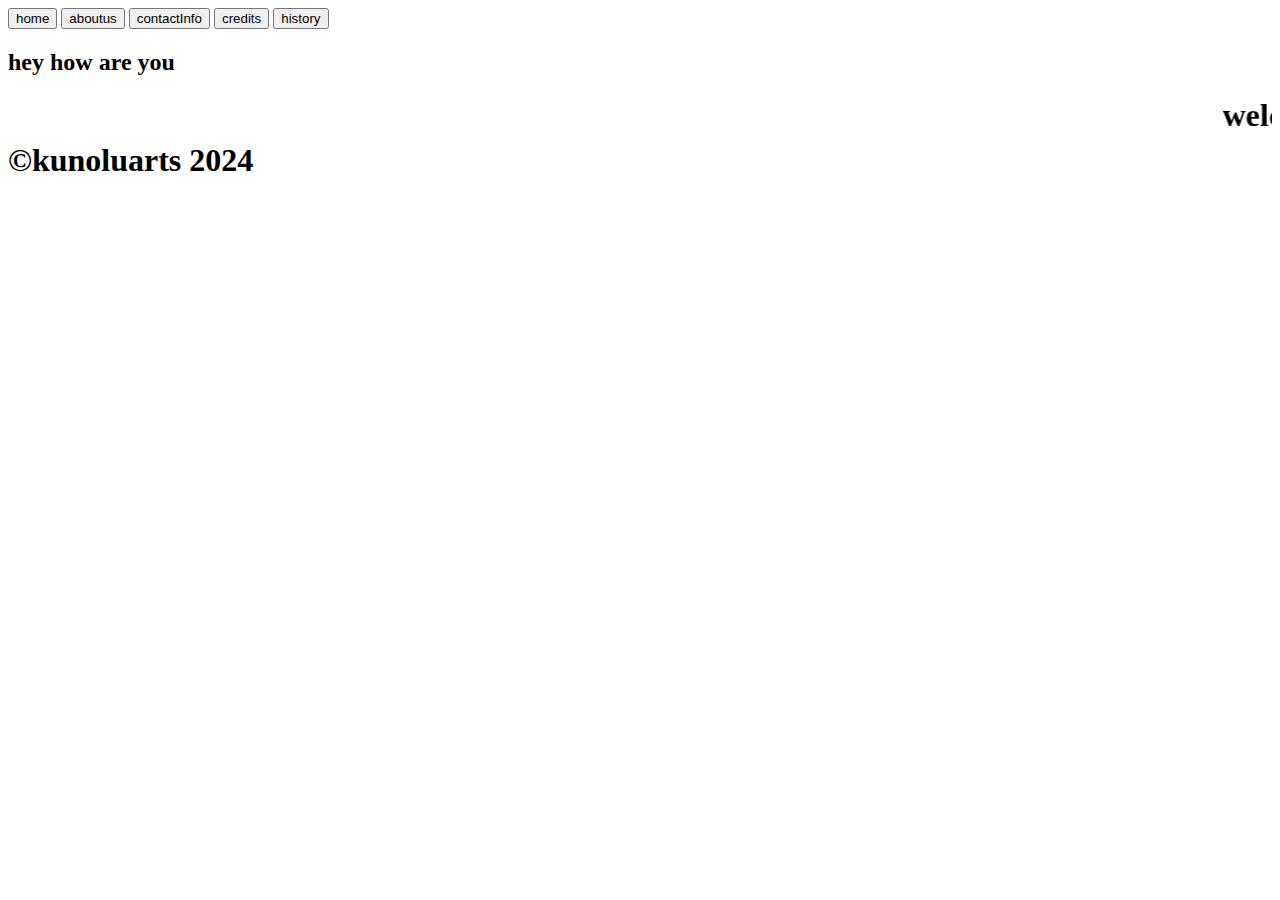
<file: www.kaya.com/index.html>
<!doctype html>

<head>
    <link rel="stylesheet" TYPE="text/css" href="C:\Users\TABO KUNOLU\Desktop\www.kaya.com\index.css">
</head>

<title> www.kunoluarts.com
</title>

<body>

    <div class="container">
        <a href="first page.html"><button class="home">home</button></a>
        <a href="aboutus.html"><button class="au">aboutus</button></a>
        <a href="contact.html"><button class="ci">contactInfo</button></a>
        <a href="credits.html"><button class="credit">credits</button></a>
        <a href="history.html"><button class="his">history</button></a>
    </div>
    <div class="main">
        <div class="navbar">
            <div class="icon">
                <h2 class="logo">hey how are you
                </h2>

            </div>
        </div>
    </div>


    <h1>
        <marquee>welcome to KUNOLU ARTS </h1>
    </marquee>
    <div class="logo">
        <footer>
            &copy;kunoluarts 2024
        </footer>
    </div>
</body>

</html>
</file>
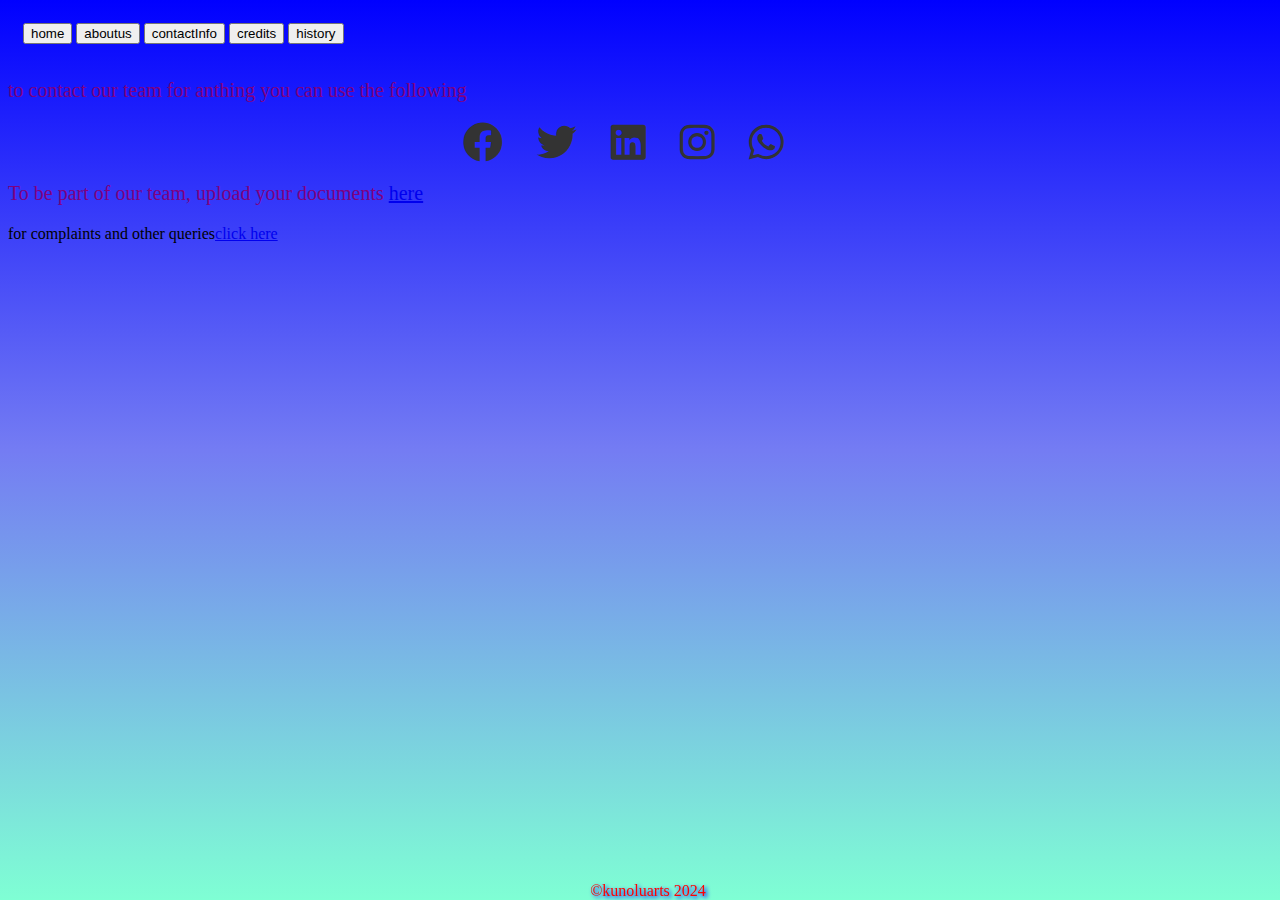
<file: www.kaya.com/contact.html>
<!DOCTYPE html>
<html>

<head>
    <meta charset="UTF-8">
    <title>www.kunoluarts.com/contact</title>
    <meta name="viewport" content="width=device-width, initial-scale=1.0">
    <link rel="stylesheet" TYPE="text/css" href='ci {.css'>
    <script src="https://kit.awesome.com/2c1a998ce.js" crossorigin="anonymous"></script>
    <link href="https://cdnjs.cloudflare.com/ajax/libs/font-awesome/6.0.0-beta3/css/all.min.css" rel="stylesheet">
</head>

<body>
    <div class="container">
        <a href="first page.html"><button class="home">home</button></a>
        <a href="aboutus.html"><button class="au">aboutus</button></a>
        <a href="contact.html"><button class="ci">contactInfo</button></a>
        <a href="credits.html"><button class="credit">credits</button></a>
        <a href="history.html"><button class="his">history</button></a>
    </div>
    </br>
    <p>to contact our team for anthing you can use the following </p>


    <div class="social">
        <a href="https://www.facebook.com/profile.php?id=100093259244962" target="_blank"><i class="fa-brands fa-facebook"></i></a>
        <i class="fa-brands fa-twitter"></i>
        <i class="fa-brands fa-linkedin"></i>
        <i class="fa-brands fa-instagram"></i>
        <i class="fa-brands fa-whatsapp"></i>
        <i class="fa-brands fa-gmail"></i>
    </div>
    <p>To be part of our team, upload your documents <a href="upload.html">here</a></p>
    for complaints and other queries<a href="C:\Users\TABO KUNOLU\Desktop\www.demo.com\new 2.html">click here</a>


</body>
<div class="logo">
    <footer>
        &copy;kunoluarts 2024
    </footer>
</div>

</html>
</file>
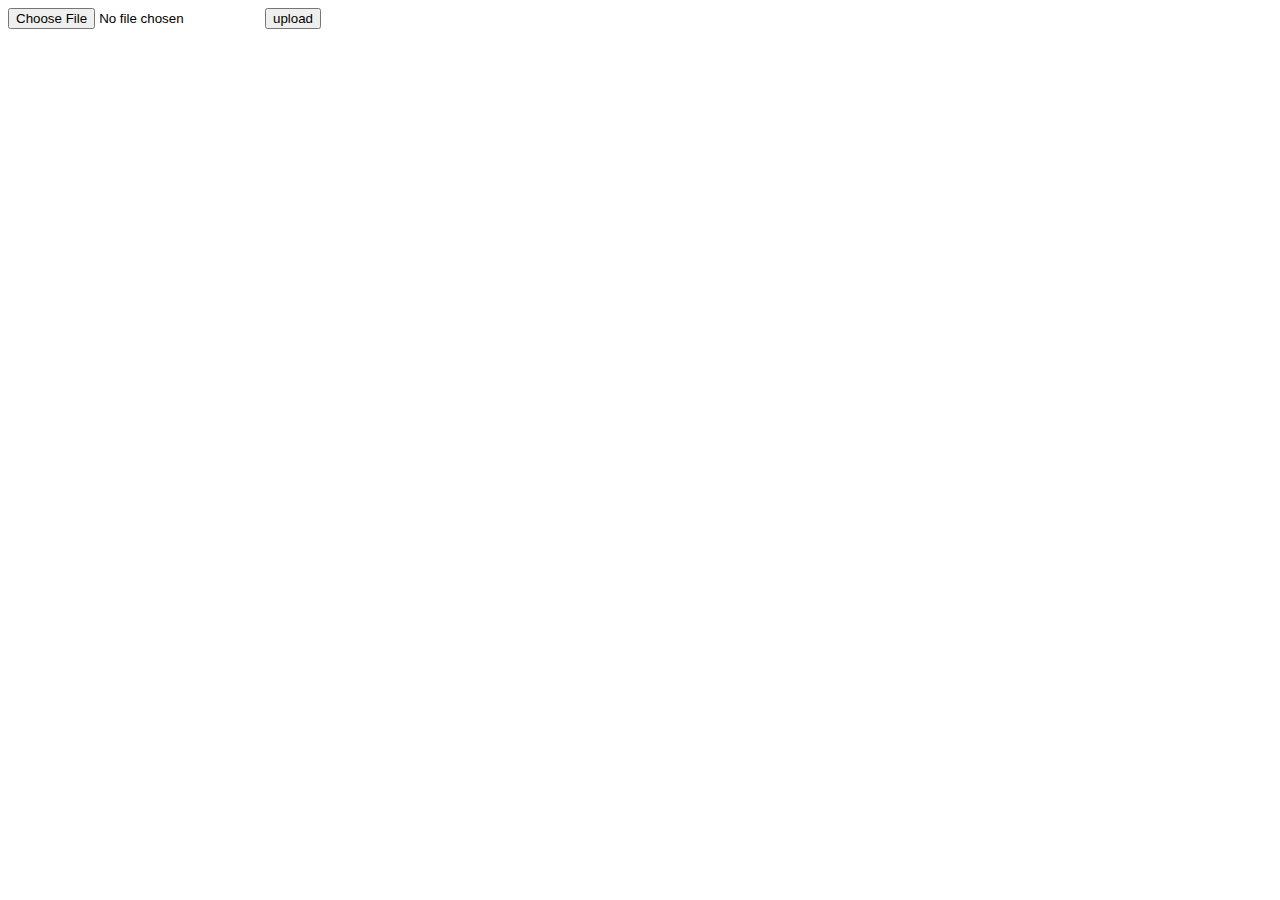
<file: www.kaya.com/upload.html>
<!DOCTYPE html>
<html>

<head>
    <title></title>
    <meta charset="UTF-8">
</head>

<body>
    <form action="ul.php" method="post" enctype="multipart/form-data">
        <input type="file" name="file">
        <button type="submit" name="submit">upload</button>
    </form>

</body>

</html>
</file>
<file: www.kaya.com/ci {.css>
h1 {
    color: blue;
    text-shadow: 2px 2px 1px red;
}

h6 {
    color: red;
    text-shadow: 2px 2px 1px blue;
}

h3 {
    color: blue;
}

p {
    font-family: Times New Roman;
    font-size: 20px;
    color: purple;
}

.container {
    text-align: center;
    display: inline-block;
    margin: 5px;
    padding: 10px;
    background-color: none;
    color: #333;
    text-decoration: none;
    border-radius: 5px;
}

button:hover {
    background-color: red;
}

button {
    transition: background-color 0.5s ease;
}

@keyframes col_example {
    from {
        color: blue;
    }
    to {
        color: RED;
    }
}

button {
    animation-name: col_example;
    animation-duration: 10s;
}

.social {
    text-align: center;
    margin-top: 20px;
}

.social i {
    font-size: 40px;
    margin: 0 15px;
    color: #333;
    transition: color 0.3s ease;
}

.fa-facebook:hover {
    color: #007bff;
    /* Hover color for facebook icon */
}

.fa-twitter:hover {
    color: #007bff;
    /* Hover color for twitter icon */
}

.fa-instagram:hover {
    color: linear-gradient(to right, red, brown);
    font-size: 45px;
    transition-property: color, font-size;
    transition-duration: 2ms, 0ms;
    /* Hover color for facebook icon */
}

.social p {
    font-size: 16px;
    margin-top: 10px;
}

.fsocial a {
    text-decoration: none;
    color: #007bff;
}

body {
    background: linear-gradient(to bottom, blue, rgb(116, 124, 243), aquamarine);
    background-repeat: no-repeat;
    background-attachment: fixed;
    background-size: 100%, 100%;
}

.logo {
    position: fixed;
    bottom: 0;
    width: 100%;
    text-align: center;
    color: red;
    text-shadow: 2px 2px 4px blue;
}

.home:hover {
    background-color: rgb(59, 35, 35);
    font-size: 20px;
    transition-property: color, font-size;
    transition-duration: 2ms, 0ms;
}


/*to make the buttton zoom in and change colors*/

.au:hover {
    background-color: rgb(196, 106, 106);
    font-size: 20px;
    transition-property: color, font-size;
    transition-duration: 2ms, 0ms;
}


/*to make the buttton zoom in and change colors*/

.ci:hover {
    background-color: rgb(131, 37, 37);
    font-size: 20px;
    transition-property: color, font-color;
    transition-duration: 2ms, 0ms;
}


/*to make the buttton zoom in and change colors*/

.credit:hover {
    background-color: blueviolet;
    font-size: 20px;
    transition-property: color, font-size;
    transition-duration: 2ms, 0ms;
}


/*to make the buttton zoom in and change colors*/

.his:hover {
    background-color: royalblue;
    font-size: 20px;
    transition-property: color, font-size;
    transition-duration: 2ms, 0ms;
}


/*to make the buttton zoom in and change colors*/
</file>
